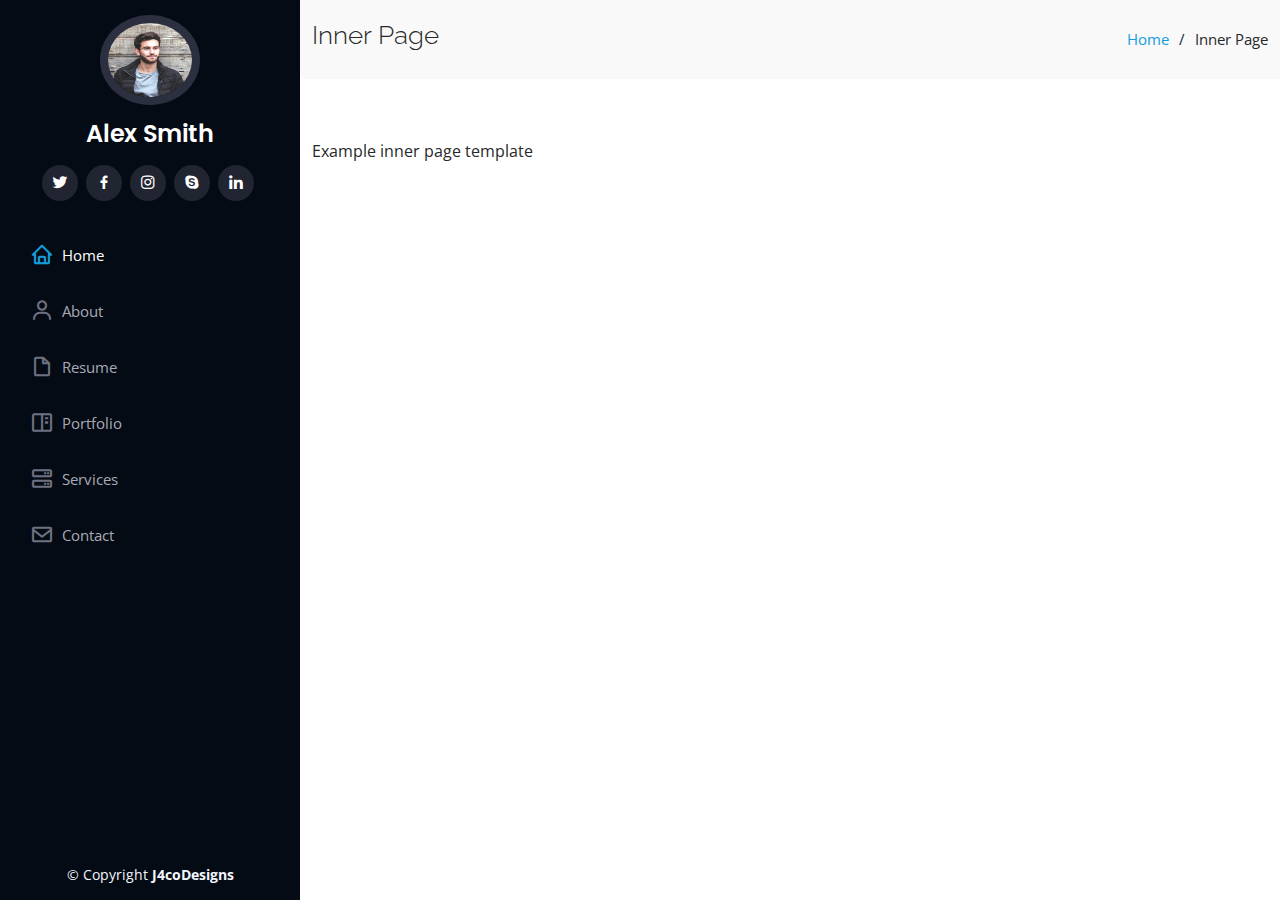
<file: templates/inner-page.html>
<!DOCTYPE html>
<html lang="en">

<head>
  <meta charset="utf-8">
  <meta content="width=device-width, initial-scale=1.0" name="viewport">

  <title>Inner Page - iPortfolio Bootstrap Template</title>
  <meta content="" name="description">
  <meta content="" name="keywords">

  <!-- Favicons -->
  <link href="../static/img/favicon.png" rel="icon">
  <link href="../static/img/apple-touch-icon.png" rel="apple-touch-icon">

  <!-- Google Fonts -->
  <link href="https://fonts.googleapis.com/css?family=Open+Sans:300,300i,400,400i,600,600i,700,700i|Raleway:300,300i,400,400i,500,500i,600,600i,700,700i|Poppins:300,300i,400,400i,500,500i,600,600i,700,700i" rel="stylesheet">

  <!-- Vendor CSS Files -->
  <link href="../static/vendor/aos/aos.css" rel="stylesheet">
  <link href="../static/vendor/bootstrap/css/bootstrap.min.css" rel="stylesheet">
  <link href="../static/vendor/bootstrap-icons/bootstrap-icons.css" rel="stylesheet">
  <link href="../static/vendor/boxicons/css/boxicons.min.css" rel="stylesheet">
  <link href="../static/vendor/glightbox/css/glightbox.min.css" rel="stylesheet">
  <link href="../static/vendor/swiper/swiper-bundle.min.css" rel="stylesheet">

  <!-- Template Main CSS File -->
  <link href="../static/css/style.css" rel="stylesheet">

</head>

<body>

  <!-- ======= Mobile nav toggle button ======= -->
  <i class="bi bi-list mobile-nav-toggle d-xl-none"></i>

  <!-- ======= Header ======= -->
  <header id="header">
    <div class="d-flex flex-column">

      <div class="profile">
        <img src="../static/img/profile-img.jpg" alt="" class="img-fluid rounded-circle">
        <h1 class="text-light"><a href="index.html">Alex Smith</a></h1>
        <div class="social-links mt-3 text-center">
          <a href="#" class="twitter"><i class="bx bxl-twitter"></i></a>
          <a href="#" class="facebook"><i class="bx bxl-facebook"></i></a>
          <a href="#" class="instagram"><i class="bx bxl-instagram"></i></a>
          <a href="#" class="google-plus"><i class="bx bxl-skype"></i></a>
          <a href="#" class="linkedin"><i class="bx bxl-linkedin"></i></a>
        </div>
      </div>

      <nav id="navbar" class="nav-menu navbar">
        <ul>
          <li><a href="#hero" class="nav-link scrollto active"><i class="bx bx-home"></i> <span>Home</span></a></li>
          <li><a href="#about" class="nav-link scrollto"><i class="bx bx-user"></i> <span>About</span></a></li>
          <li><a href="#resume" class="nav-link scrollto"><i class="bx bx-file-blank"></i> <span>Resume</span></a></li>
          <li><a href="#portfolio" class="nav-link scrollto"><i class="bx bx-book-content"></i> <span>Portfolio</span></a></li>
          <li><a href="#services" class="nav-link scrollto"><i class="bx bx-server"></i> <span>Services</span></a></li>
          <li><a href="#contact" class="nav-link scrollto"><i class="bx bx-envelope"></i> <span>Contact</span></a></li>
        </ul>
      </nav><!-- .nav-menu -->
    </div>
  </header><!-- End Header -->

  <main id="main">

    <!-- ======= Breadcrumbs ======= -->
    <section class="breadcrumbs">
      <div class="container">

        <div class="d-flex justify-content-between align-items-center">
          <h2>Inner Page</h2>
          <ol>
            <li><a href="index.html">Home</a></li>
            <li>Inner Page</li>
          </ol>
        </div>

      </div>
    </section><!-- End Breadcrumbs -->

    <section class="inner-page">
      <div class="container">
        <p>
          Example inner page template
        </p>
      </div>
    </section>

  </main><!-- End #main -->

  <!-- ======= Footer ======= -->
  <footer id="footer">
    <div class="container">
      <div class="copyright">
        &copy; Copyright <strong><span>J4coDesigns</span></strong>
      </div>

    </div>
  </footer><!-- End  Footer -->

  <a href="#" class="back-to-top d-flex align-items-center justify-content-center"><i class="bi bi-arrow-up-short"></i></a>

  <!-- Vendor JS Files -->
  <script src="../static/vendor/purecounter/purecounter_vanilla.js"></script>
  <script src="../static/vendor/aos/aos.js"></script>
  <script src="../static/vendor/bootstrap/js/bootstrap.bundle.min.js"></script>
  <script src="../static/vendor/glightbox/js/glightbox.min.js"></script>
  <script src="../static/vendor/isotope-layout/isotope.pkgd.min.js"></script>
  <script src="../static/vendor/swiper/swiper-bundle.min.js"></script>
  <script src="../static/vendor/typed.js/typed.min.js"></script>
  <script src="../static/vendor/waypoints/noframework.waypoints.js"></script>
  <script src="../static/vendor/php-email-form/validate.js"></script>

  <!-- Template Main JS File -->
  <script src="../static/js/main.js"></script>

</body>

</html>
</file>
<file: static/css/style.css>
/**
* Template Name: iPortfolio - v3.10.0
* Template URL: https://bootstrapmade.com/iportfolio-bootstrap-portfolio-websites-template/
* Author: BootstrapMade.com
* License: https://bootstrapmade.com/license/
*/

/*--------------------------------------------------------------
# General
--------------------------------------------------------------*/
body {
  font-family: "Open Sans", sans-serif;
  color: #272829;
}

a {
  color: #149ddd;
  text-decoration: none;
}

a:hover {
  color: #37b3ed;
  text-decoration: none;
}

h1,
h2,
h3,
h4,
h5,
h6 {
  font-family: "Raleway", sans-serif;
}

/*--------------------------------------------------------------
# Back to top button
--------------------------------------------------------------*/
.back-to-top {
  position: fixed;
  visibility: hidden;
  opacity: 0;
  right: 15px;
  bottom: 15px;
  z-index: 996;
  background: #149ddd;
  width: 40px;
  height: 40px;
  border-radius: 50px;
  transition: all 0.4s;
}

.back-to-top i {
  font-size: 28px;
  color: #fff;
  line-height: 0;
}

.back-to-top:hover {
  background: #2eafec;
  color: #fff;
}

.back-to-top.active {
  visibility: visible;
  opacity: 1;
}

/*--------------------------------------------------------------
# Header
--------------------------------------------------------------*/
#header {
  position: fixed;
  top: 0;
  left: 0;
  bottom: 0;
  width: 300px;
  transition: all ease-in-out 0.5s;
  z-index: 9997;
  transition: all 0.5s;
  padding: 0 15px;
  background: #040b14;
  overflow-y: auto;
}

#header .profile img {
  margin: 15px auto;
  display: block;
  width: 100px;
  height: 90px;
  border: 8px solid #2c2f3f;
}

#header .profile h1 {
  font-size: 24px;
  margin: 0;
  padding: 0;
  font-weight: 600;
  -moz-text-align-last: center;
  text-align-last: center;
  font-family: "Poppins", sans-serif;
}

#header .profile h1 a,
#header .profile h1 a:hover {
  color: #fff;
  text-decoration: none;
}

#header .profile .social-links a {
  font-size: 18px;
  display: inline-block;
  background: #212431;
  color: #fff;
  line-height: 1;
  padding: 8px 0;
  margin-right: 4px;
  border-radius: 50%;
  text-align: center;
  width: 36px;
  height: 36px;
  transition: 0.3s;
}

#header .profile .social-links a:hover {
  background: #149ddd;
  color: #fff;
  text-decoration: none;
}

#main {
  margin-left: 300px;
}

@media (max-width: 1199px) {
  #header {
    left: -300px;
  }

  #main {
    margin-left: 0;
  }
}

/*--------------------------------------------------------------
# Navigation Menu
--------------------------------------------------------------*/
/* Desktop Navigation */
.nav-menu {
  padding: 30px 0 0 0;
}

.nav-menu * {
  margin: 0;
  padding: 0;
  list-style: none;
}

.nav-menu>ul>li {
  position: relative;
  white-space: nowrap;
}

.nav-menu a,
.nav-menu a:focus {
  display: flex;
  align-items: center;
  color: #a8a9b4;
  padding: 12px 15px;
  margin-bottom: 8px;
  transition: 0.3s;
  font-size: 15px;
}

.nav-menu a i,
.nav-menu a:focus i {
  font-size: 24px;
  padding-right: 8px;
  color: #6f7180;
}

.nav-menu a:hover,
.nav-menu .active,
.nav-menu .active:focus,
.nav-menu li:hover>a {
  text-decoration: none;
  color: #fff;
}

.nav-menu a:hover i,
.nav-menu .active i,
.nav-menu .active:focus i,
.nav-menu li:hover>a i {
  color: #149ddd;
}

/* Mobile Navigation */
.mobile-nav-toggle {
  position: fixed;
  right: 15px;
  top: 15px;
  z-index: 9998;
  border: 0;
  font-size: 24px;
  transition: all 0.4s;
  outline: none !important;
  background-color: #149ddd;
  color: #fff;
  width: 40px;
  height: 40px;
  display: inline-flex;
  align-items: center;
  justify-content: center;
  line-height: 0;
  border-radius: 50px;
  cursor: pointer;
}

.mobile-nav-active {
  overflow: hidden;
}

.mobile-nav-active #header {
  left: 0;
}

/*--------------------------------------------------------------
# Hero Section
--------------------------------------------------------------*/
#hero {
  width: 100%;
  height: 100vh;
  background: url("../img/hero-bg.jpg") top center;
  background-size: cover;
}

#hero:before {
  content: "";
  background: rgba(5, 13, 24, 0.3);
  position: absolute;
  bottom: 0;
  top: 0;
  left: 0;
  right: 0;
  z-index: 1;
}

#hero .hero-container {
  position: relative;
  z-index: 2;
  min-width: 300px;
}

#hero h1 {
  margin: 0 0 10px 0;
  font-size: 64px;
  font-weight: 700;
  line-height: 56px;
  color: #fff;
}

#hero p {
  color: #fff;
  margin-bottom: 50px;
  font-size: 26px;
  font-family: "Poppins", sans-serif;
}

#hero p span {
  color: #fff;
  padding-bottom: 4px;
  letter-spacing: 1px;
  border-bottom: 3px solid #149ddd;
}

@media (min-width: 1024px) {
  #hero {
    background-attachment: fixed;
  }
}

@media (max-width: 768px) {
  #hero h1 {
    font-size: 28px;
    line-height: 36px;
  }

  #hero h2 {
    font-size: 18px;
    line-height: 24px;
    margin-bottom: 30px;
  }
}

/*--------------------------------------------------------------
# Sections General
--------------------------------------------------------------*/
section {
  padding: 60px 0;
  overflow: hidden;
}

.section-bg {
  background: #f5f8fd;
}

.section-title {
  padding-bottom: 30px;
}

.section-title h2 {
  font-size: 32px;
  font-weight: bold;
  margin-bottom: 20px;
  padding-bottom: 20px;
  position: relative;
  color: #173b6c;
}

.section-title h2::after {
  content: "";
  position: absolute;
  display: block;
  width: 50px;
  height: 3px;
  background: #149ddd;
  bottom: 0;
  left: 0;
}

.section-title p {
  margin-bottom: 0;
}

/*--------------------------------------------------------------
# About
--------------------------------------------------------------*/
.about .content h3 {
  font-weight: 700;
  font-size: 26px;
  color: #173b6c;
}

.about .content ul {
  list-style: none;
  padding: 0;
}

.about .content ul li {
  margin-bottom: 20px;
  display: flex;
  align-items: center;
}

.about .content ul strong {
  margin-right: 10px;
}

.about .content ul i {
  font-size: 16px;
  margin-right: 5px;
  color: #149ddd;
  line-height: 0;
}

.about .content p:last-child {
  margin-bottom: 0;
}

/*--------------------------------------------------------------
# Facts
--------------------------------------------------------------*/
.facts {
  padding-bottom: 30px;
}

.facts .count-box {
  padding: 30px;
  width: 100%;
}

.facts .count-box i {
  display: block;
  font-size: 44px;
  color: #149ddd;
  float: left;
  line-height: 0;
}

.facts .count-box span {
  font-size: 48px;
  line-height: 40px;
  display: block;
  font-weight: 700;
  color: #050d18;
  margin-left: 60px;
}

.facts .count-box p {
  padding: 15px 0 0 0;
  margin: 0 0 0 60px;
  font-family: "Raleway", sans-serif;
  font-size: 14px;
  color: #122f57;
}

.facts .count-box a {
  font-weight: 600;
  display: block;
  margin-top: 20px;
  color: #122f57;
  font-size: 15px;
  font-family: "Poppins", sans-serif;
  transition: ease-in-out 0.3s;
}

.facts .count-box a:hover {
  color: #1f5297;
}

/*--------------------------------------------------------------
# Akills
--------------------------------------------------------------*/
.skills .progress {
  height: 60px;
  display: block;
  background: none;
  border-radius: 0;
}

.skills .progress .skill {
  padding: 0;
  margin: 0 0 6px 0;
  text-transform: uppercase;
  display: block;
  font-weight: 600;
  font-family: "Poppins", sans-serif;
  color: #050d18;
}

.skills .progress .skill .val {
  float: right;
  font-style: normal;
}

.skills .progress-bar-wrap {
  background: #dce8f8;
  height: 10px;
}

.skills .progress-bar {
  width: 1px;
  height: 10px;
  transition: 0.9s;
  background-color: #149ddd;
}

/*--------------------------------------------------------------
# Resume
--------------------------------------------------------------*/
.resume .resume-title {
  font-size: 26px;
  font-weight: 700;
  margin-top: 20px;
  margin-bottom: 20px;
  color: #050d18;
}

.resume .resume-item {
  padding: 0 0 20px 20px;
  margin-top: -2px;
  border-left: 2px solid #1f5297;
  position: relative;
}

.resume .resume-item h4 {
  line-height: 18px;
  font-size: 18px;
  font-weight: 600;
  text-transform: uppercase;
  font-family: "Poppins", sans-serif;
  color: #050d18;
  margin-bottom: 10px;
}

.resume .resume-item h5 {
  font-size: 16px;
  background: #e4edf9;
  padding: 5px 15px;
  display: inline-block;
  font-weight: 600;
  margin-bottom: 10px;
}

.resume .resume-item ul {
  padding-left: 20px;
}

.resume .resume-item ul li {
  padding-bottom: 10px;
}

.resume .resume-item:last-child {
  padding-bottom: 0;
}

.resume .resume-item::before {
  content: "";
  position: absolute;
  width: 16px;
  height: 16px;
  border-radius: 50px;
  left: -9px;
  top: 0;
  background: #fff;
  border: 2px solid #1f5297;
}

/*--------------------------------------------------------------
# Portfolio
--------------------------------------------------------------*/
.portfolio .portfolio-item {
  margin-bottom: 30px;
}

.portfolio #portfolio-flters {
  padding: 0;
  margin: 0 auto 35px auto;
  list-style: none;
  text-align: center;
  background: #fff;
  border-radius: 50px;
  padding: 2px 15px;
}

.portfolio #portfolio-flters li {
  cursor: pointer;
  display: inline-block;
  padding: 10px 15px 8px 15px;
  font-size: 14px;
  font-weight: 600;
  line-height: 1;
  text-transform: uppercase;
  color: #272829;
  margin-bottom: 5px;
  transition: all 0.3s ease-in-out;
}

.portfolio #portfolio-flters li:hover,
.portfolio #portfolio-flters li.filter-active {
  color: #149ddd;
}

.portfolio #portfolio-flters li:last-child {
  margin-right: 0;
}

.portfolio .portfolio-wrap {
  transition: 0.3s;
  position: relative;
  overflow: hidden;
  z-index: 1;
}

.portfolio .portfolio-wrap::before {
  content: "";
  background: rgba(255, 255, 255, 0.5);
  position: absolute;
  left: 0;
  right: 0;
  top: 0;
  bottom: 0;
  transition: all ease-in-out 0.3s;
  z-index: 2;
  opacity: 0;
}

.portfolio .portfolio-wrap .portfolio-links {
  opacity: 1;
  left: 0;
  right: 0;
  bottom: -60px;
  z-index: 3;
  position: absolute;
  transition: all ease-in-out 0.3s;
  display: flex;
  justify-content: center;
}

.portfolio .portfolio-wrap .portfolio-links a {
  color: #fff;
  font-size: 28px;
  text-align: center;
  background: rgba(20, 157, 221, 0.75);
  transition: 0.3s;
  width: 50%;
}

.portfolio .portfolio-wrap .portfolio-links a:hover {
  background: rgba(20, 157, 221, 0.95);
}

.portfolio .portfolio-wrap .portfolio-links a+a {
  border-left: 1px solid #37b3ed;
}

.portfolio .portfolio-wrap:hover::before {
  top: 0;
  left: 0;
  right: 0;
  bottom: 0;
  opacity: 1;
}

.portfolio .portfolio-wrap:hover .portfolio-links {
  opacity: 1;
  bottom: 0;
}

/*--------------------------------------------------------------
# Portfolio Details
--------------------------------------------------------------*/
.portfolio-details {
  padding-top: 40px;
}

.portfolio-details .portfolio-details-slider img {
  width: 100%;
}

.portfolio-details .portfolio-details-slider .swiper-pagination {
  margin-top: 20px;
  position: relative;
}

.portfolio-details .portfolio-details-slider .swiper-pagination .swiper-pagination-bullet {
  width: 12px;
  height: 12px;
  background-color: #fff;
  opacity: 1;
  border: 1px solid #149ddd;
}

.portfolio-details .portfolio-details-slider .swiper-pagination .swiper-pagination-bullet-active {
  background-color: #149ddd;
}

.portfolio-details .portfolio-info {
  padding: 30px;
  box-shadow: 0px 0 30px rgba(5, 13, 24, 0.08);
}

.portfolio-details .portfolio-info h3 {
  font-size: 22px;
  font-weight: 700;
  margin-bottom: 20px;
  padding-bottom: 20px;
  border-bottom: 1px solid #eee;
}

.portfolio-details .portfolio-info ul {
  list-style: none;
  padding: 0;
  font-size: 15px;
}

.portfolio-details .portfolio-info ul li+li {
  margin-top: 10px;
}

.portfolio-details .portfolio-description {
  padding-top: 30px;
}

.portfolio-details .portfolio-description h2 {
  font-size: 26px;
  font-weight: 700;
  margin-bottom: 20px;
}

.portfolio-details .portfolio-description p {
  padding: 0;
}

/*--------------------------------------------------------------
# Services
--------------------------------------------------------------*/
.services .icon-box {
  margin-bottom: 20px;
}

.services .icon {
  float: left;
  display: flex;
  align-items: center;
  justify-content: center;
  width: 54px;
  height: 54px;
  background: #149ddd;
  border-radius: 50%;
  transition: 0.5s;
  border: 1px solid #149ddd;
}

.services .icon i {
  color: #fff;
  font-size: 24px;
  line-height: 0;
}

.services .icon-box:hover .icon {
  background: #fff;
}

.services .icon-box:hover .icon i {
  color: #149ddd;
}

.services .title {
  margin-left: 80px;
  font-weight: 700;
  margin-bottom: 15px;
  font-size: 18px;
}

.services .title a {
  color: #343a40;
}

.services .title a:hover {
  color: #149ddd;
}

.services .description {
  margin-left: 80px;
  line-height: 24px;
  font-size: 14px;
}

/*--------------------------------------------------------------
# Testimonials
--------------------------------------------------------------*/
.testimonials .testimonials-carousel,
.testimonials .testimonials-slider {
  overflow: hidden;
}

.testimonials .testimonial-item {
  box-sizing: content-box;
  text-align: center;
  min-height: 320px;
}

.testimonials .testimonial-item .testimonial-img {
  width: 90px;
  border-radius: 50%;
  margin: 0 auto;
}

.testimonials .testimonial-item h3 {
  font-size: 18px;
  font-weight: bold;
  margin: 10px 0 5px 0;
  color: #111;
}

.testimonials .testimonial-item h4 {
  font-size: 14px;
  color: #999;
  margin: 0;
}

.testimonials .testimonial-item .quote-icon-left,
.testimonials .testimonial-item .quote-icon-right {
  color: #c3e8fa;
  font-size: 26px;
}

.testimonials .testimonial-item .quote-icon-left {
  display: inline-block;
  left: -5px;
  position: relative;
}

.testimonials .testimonial-item .quote-icon-right {
  display: inline-block;
  right: -5px;
  position: relative;
  top: 10px;
}

.testimonials .testimonial-item p {
  font-style: italic;
  margin: 0 15px 15px 15px;
  padding: 20px;
  background: #fff;
  position: relative;
  margin-bottom: 35px;
  border-radius: 6px;
  box-shadow: 0px 2px 15px rgba(0, 0, 0, 0.1);
}

.testimonials .testimonial-item p::after {
  content: "";
  width: 0;
  height: 0;
  border-top: 20px solid #fff;
  border-right: 20px solid transparent;
  border-left: 20px solid transparent;
  position: absolute;
  bottom: -20px;
  left: calc(50% - 20px);
}

.testimonials .swiper-pagination {
  margin-top: 20px;
  position: relative;
}

.testimonials .swiper-pagination .swiper-pagination-bullet {
  width: 12px;
  height: 12px;
  background-color: #fff;
  opacity: 1;
  border: 1px solid #149ddd;
}

.testimonials .swiper-pagination .swiper-pagination-bullet-active {
  background-color: #149ddd;
}

/*--------------------------------------------------------------
# Contact
--------------------------------------------------------------*/
.contact {
  padding-bottom: 130px;
}

.contact .info {
  padding: 30px;
  background: #fff;
  width: 100%;
  box-shadow: 0 0 24px 0 rgba(0, 0, 0, 0.12);
}

.contact .info i {
  font-size: 20px;
  color: #149ddd;
  float: left;
  width: 44px;
  height: 44px;
  background: #dff3fc;
  display: flex;
  justify-content: center;
  align-items: center;
  border-radius: 50px;
  transition: all 0.3s ease-in-out;
}

.contact .info h4 {
  padding: 0 0 0 60px;
  font-size: 22px;
  font-weight: 600;
  margin-bottom: 5px;
  color: #050d18;
}

.contact .info p {
  padding: 0 0 10px 60px;
  margin-bottom: 20px;
  font-size: 14px;
  color: #173b6c;
}

.contact .info .email p {
  padding-top: 5px;
}

.contact .info .social-links {
  padding-left: 60px;
}

.contact .info .social-links a {
  font-size: 18px;
  display: inline-block;
  background: #333;
  color: #fff;
  line-height: 1;
  padding: 8px 0;
  border-radius: 50%;
  text-align: center;
  width: 36px;
  height: 36px;
  transition: 0.3s;
  margin-right: 10px;
}

.contact .info .social-links a:hover {
  background: #149ddd;
  color: #fff;
}

.contact .info .email:hover i,
.contact .info .address:hover i,
.contact .info .phone:hover i {
  background: #149ddd;
  color: #fff;
}

.contact .php-email-form {
  width: 100%;
  padding: 30px;
  background: #fff;
  box-shadow: 0 0 24px 0 rgba(0, 0, 0, 0.12);
}

.contact .php-email-form .form-group {
  padding-bottom: 8px;
}

.contact .php-email-form .validate {
  display: none;
  color: red;
  margin: 0 0 15px 0;
  font-weight: 400;
  font-size: 13px;
}

.contact .php-email-form .error-message {
  display: none;
  color: #fff;
  background: #ed3c0d;
  text-align: left;
  padding: 15px;
  font-weight: 600;
}

.contact .php-email-form .error-message br+br {
  margin-top: 25px;
}

.contact .php-email-form .sent-message {
  display: none;
  color: #fff;
  background: #18d26e;
  text-align: center;
  padding: 15px;
  font-weight: 600;
}

.contact .php-email-form .loading {
  display: none;
  background: #fff;
  text-align: center;
  padding: 15px;
}

.contact .php-email-form .loading:before {
  content: "";
  display: inline-block;
  border-radius: 50%;
  width: 24px;
  height: 24px;
  margin: 0 10px -6px 0;
  border: 3px solid #18d26e;
  border-top-color: #eee;
  -webkit-animation: animate-loading 1s linear infinite;
  animation: animate-loading 1s linear infinite;
}

.contact .php-email-form .form-group {
  margin-bottom: 15px;
}

.contact .php-email-form label {
  padding-bottom: 8px;
}

.contact .php-email-form input,
.contact .php-email-form textarea {
  border-radius: 0;
  box-shadow: none;
  font-size: 14px;
}

.contact .php-email-form input {
  height: 44px;
}

.contact .php-email-form textarea {
  padding: 10px 15px;
}

.contact .php-email-form button[type=submit] {
  background: #149ddd;
  border: 0;
  padding: 10px 24px;
  color: #fff;
  transition: 0.4s;
  border-radius: 4px;
}

.contact .php-email-form button[type=submit]:hover {
  background: #37b3ed;
}

@-webkit-keyframes animate-loading {
  0% {
    transform: rotate(0deg);
  }

  100% {
    transform: rotate(360deg);
  }
}

@keyframes animate-loading {
  0% {
    transform: rotate(0deg);
  }

  100% {
    transform: rotate(360deg);
  }
}

/*--------------------------------------------------------------
# Breadcrumbs
--------------------------------------------------------------*/
.breadcrumbs {
  padding: 20px 0;
  background: #f9f9f9;
}

.breadcrumbs h2 {
  font-size: 26px;
  font-weight: 300;
}

.breadcrumbs ol {
  display: flex;
  flex-wrap: wrap;
  list-style: none;
  padding: 0;
  margin: 0;
  font-size: 15px;
}

.breadcrumbs ol li+li {
  padding-left: 10px;
}

.breadcrumbs ol li+li::before {
  display: inline-block;
  padding-right: 10px;
  color: #0e2442;
  content: "/";
}

@media (max-width: 768px) {
  .breadcrumbs .d-flex {
    display: block !important;
  }

  .breadcrumbs ol {
    display: block;
  }

  .breadcrumbs ol li {
    display: inline-block;
  }
}

/*--------------------------------------------------------------
# Footer
--------------------------------------------------------------*/
#footer {
  padding: 15px;
  color: #f4f6fd;
  font-size: 14px;
  position: fixed;
  left: 0;
  bottom: 0;
  width: 300px;
  z-index: 9999;
  background: #040b14;
}

#footer .copyright {
  text-align: center;
}

#footer .credits {
  padding-top: 5px;
  text-align: center;
  font-size: 13px;
  color: #eaebf0;
}

@media (max-width: 1199px) {
  #footer {
    position: static;
    width: auto;
    padding-right: 20px 15px;
  }
}
</file>
